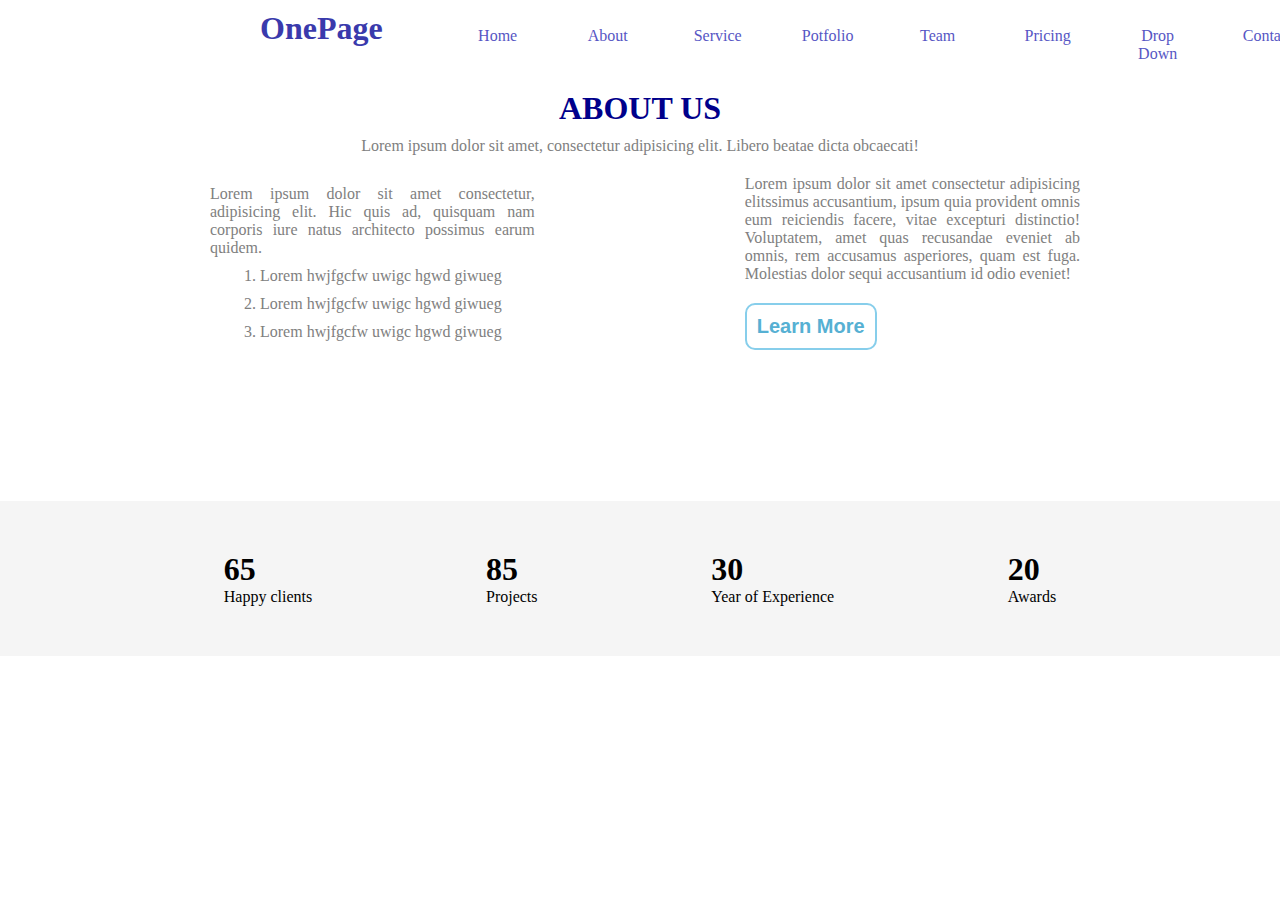
<file: index.html>
<!DOCTYPE html>
<html lang="en">
<head>
    <meta charset="UTF-8">
    <meta http-equiv="X-UA-Compatible" content="IE=edge">
    <meta name="viewport" content="width=device-width, initial-scale=1.0">
    <title>Document</title>
    <link rel="stylesheet" href="FinalPractical.css">
</head>
<body>
    <div class="menu" style="display: flex" >
        
    

    <div class="menu2" style="float: left;">
        <h1 style="color: rgb(58, 58, 172); margin: 10px;" >
            OnePage
        </h1>
    </div>
  <div class="menu" style="float: right;">
      <ul style="color: rgb(86, 86, 196);">
          <li>Home</a></li>
          <li>About</a></li>
          <li>Service</a></li>
          <li>Potfolio</a></li>
          <li>Team</a></li>
          <li>Pricing</a></li>
          <li>Drop Down</a></li>
          
            <div class="dropdown1">
                <ul>
                    <li><a href="#">A</a></li>
                    <li><a href="#">B</a></li>
                    <li><a href="#">C</a></li>
                </ul>
                
            </div>

          <li>Contact</a></li>
          <li>Get Started</a></li>
      </ul>

  </div>
</div>

<h1 style="text-align: center; color: darkblue;" >
    ABOUT US 
</h1>
<p style="text-align: center; color: gray; margin-top: 10px;">
    Lorem ipsum dolor sit amet, consectetur adipisicing elit. Libero beatae dicta obcaecati!
</p>

<div class="row" style="display: flex;">
    <div class="col" style="margin-top: 20px ; margin-left: 200px; padding: 10px; color: gray; text-align: justify; width: 50%;">
        <p>Lorem ipsum dolor sit amet consectetur, adipisicing elit. Hic quis ad, quisquam nam corporis iure natus architecto possimus earum quidem.</p>
        <ul style="list-style: star; margin-top: 10px;">
            <li style="margin-top: 10px; margin-left: 50px;">Lorem hwjfgcfw uwigc hgwd giwueg</a></li>
            <li  style="margin-top: 10px; margin-left: 50px;">Lorem hwjfgcfw uwigc hgwd giwueg</a></li>
            <li  style="margin-top: 10px; margin-left: 50px;">Lorem hwjfgcfw uwigc hgwd giwueg</a></li>
        </ul>

    </div>
    <div class="col" style="margin-top:20px; margin-right: 200px; margin-left: 200px; color: gray; width: 50%; text-align: justify;">

        Lorem ipsum dolor sit amet consectetur adipisicing elitssimus accusantium, ipsum quia provident omnis eum reiciendis facere, vitae excepturi distinctio! Voluptatem, amet quas recusandae eveniet ab omnis, rem accusamus asperiores, quam est fuga. Molestias dolor sequi accusantium id odio eveniet!<br>
        <button style="margin-top: 20px; background-color:transparent; border:2px solid skyblue ; padding: 10px; border-radius: 10px;"><h2 style="color: rgb(86, 176, 211);">Learn More</h2></button>
    
    </div>
</div>

<div class="row" style="display: flex; justify-content: space-evenly; margin-top: 150px; background-color: whitesmoke; padding: 50px;">
    <div class="col"><h1>
        65
    </h1><p>Happy clients</p>
</div>
    <div class="col"><h1>85</h1><p>Projects</p></div>
    <div class="col"><h1>30</h1><p>Year of Experience</p></div>
    <div class="col"><h1>20</h1><p>
        Awards
    </p></div>
</div>
    
</body>
</html>
</file>
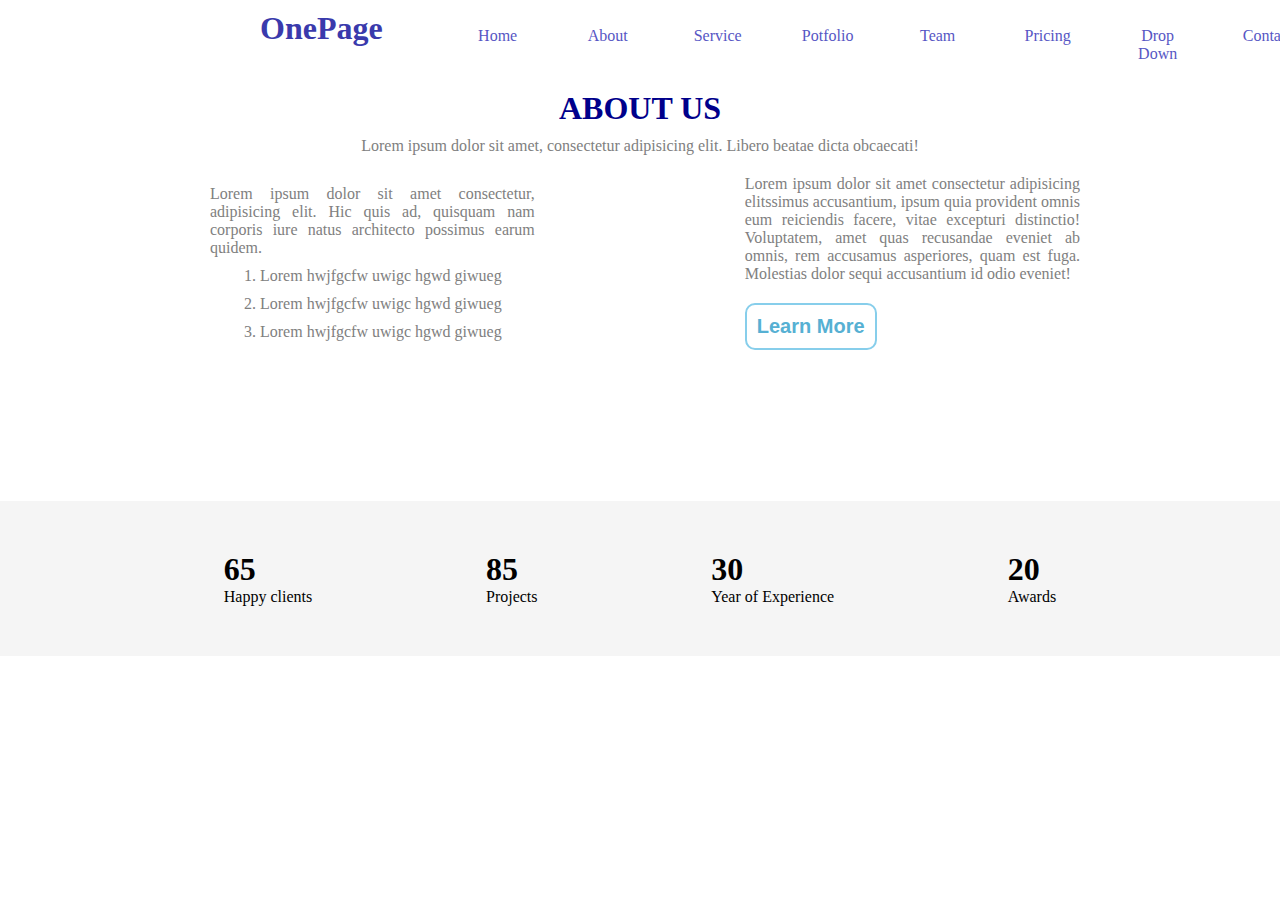
<file: FinalPractical.html>
<!DOCTYPE html>
<html lang="en">
<head>
    <meta charset="UTF-8">
    <meta http-equiv="X-UA-Compatible" content="IE=edge">
    <meta name="viewport" content="width=device-width, initial-scale=1.0">
    <title>Document</title>
    <link rel="stylesheet" href="FinalPractical.css">
</head>
<body>
    <div class="menu" style="display: flex" >
        
    

    <div class="menu2" style="float: left;">
        <h1 style="color: rgb(58, 58, 172); margin: 10px;" >
            OnePage
        </h1>
    </div>
  <div class="menu" style="float: right;">
      <ul style="color: rgb(86, 86, 196);">
          <li>Home</a></li>
          <li>About</a></li>
          <li>Service</a></li>
          <li>Potfolio</a></li>
          <li>Team</a></li>
          <li>Pricing</a></li>
          <li>Drop Down</a></li>
          
            <div class="dropdown1">
                <ul>
                    <li><a href="#">A</a></li>
                    <li><a href="#">B</a></li>
                    <li><a href="#">C</a></li>
                </ul>
                
            </div>

          <li>Contact</a></li>
          <li>Get Started</a></li>
      </ul>

  </div>
</div>

<h1 style="text-align: center; color: darkblue;" >
    ABOUT US 
</h1>
<p style="text-align: center; color: gray; margin-top: 10px;">
    Lorem ipsum dolor sit amet, consectetur adipisicing elit. Libero beatae dicta obcaecati!
</p>

<div class="row" style="display: flex;">
    <div class="col" style="margin-top: 20px ; margin-left: 200px; padding: 10px; color: gray; text-align: justify; width: 50%;">
        <p>Lorem ipsum dolor sit amet consectetur, adipisicing elit. Hic quis ad, quisquam nam corporis iure natus architecto possimus earum quidem.</p>
        <ul style="list-style: star; margin-top: 10px;">
            <li style="margin-top: 10px; margin-left: 50px;">Lorem hwjfgcfw uwigc hgwd giwueg</a></li>
            <li  style="margin-top: 10px; margin-left: 50px;">Lorem hwjfgcfw uwigc hgwd giwueg</a></li>
            <li  style="margin-top: 10px; margin-left: 50px;">Lorem hwjfgcfw uwigc hgwd giwueg</a></li>
        </ul>

    </div>
    <div class="col" style="margin-top:20px; margin-right: 200px; margin-left: 200px; color: gray; width: 50%; text-align: justify;">

        Lorem ipsum dolor sit amet consectetur adipisicing elitssimus accusantium, ipsum quia provident omnis eum reiciendis facere, vitae excepturi distinctio! Voluptatem, amet quas recusandae eveniet ab omnis, rem accusamus asperiores, quam est fuga. Molestias dolor sequi accusantium id odio eveniet!<br>
        <button style="margin-top: 20px; background-color:transparent; border:2px solid skyblue ; padding: 10px; border-radius: 10px;"><h2 style="color: rgb(86, 176, 211);">Learn More</h2></button>
    
    </div>
</div>

<div class="row" style="display: flex; justify-content: space-evenly; margin-top: 150px; background-color: whitesmoke; padding: 50px;">
    <div class="col"><h1>
        65
    </h1><p>Happy clients</p>
</div>
    <div class="col"><h1>85</h1><p>Projects</p></div>
    <div class="col"><h1>30</h1><p>Year of Experience</p></div>
    <div class="col"><h1>20</h1><p>
        Awards
    </p></div>
</div>
    
</body>
</html>
</file>
<file: FinalPractical.css>
*{
    padding: 0;
    margin: 0; 
    box-sizing: border-box; 
}

.menu
{
    background: white;
    text-align: center;
    margin-left: 50px;
}

.menu ul
{
    list-style: none;
    display: inline-flex;
}

.menu ul li
{
    width: 80px;
    margin: 15px;
    padding: 12px;
}

menu ul li a
{
    text-decoration: none;
    color: rgb(81, 81, 218);
    font-family: Arial, Helvetica, sans-serif;
}

.menu ul li a:hover{

    color: skyblue;

}

.menu2
{
    margin-left: 200px;
}

.dropdown1
{
    display: none;
}

.menu ul li:hover
{
    background-color: skyblue;
    padding: 15px;
}
</file>
